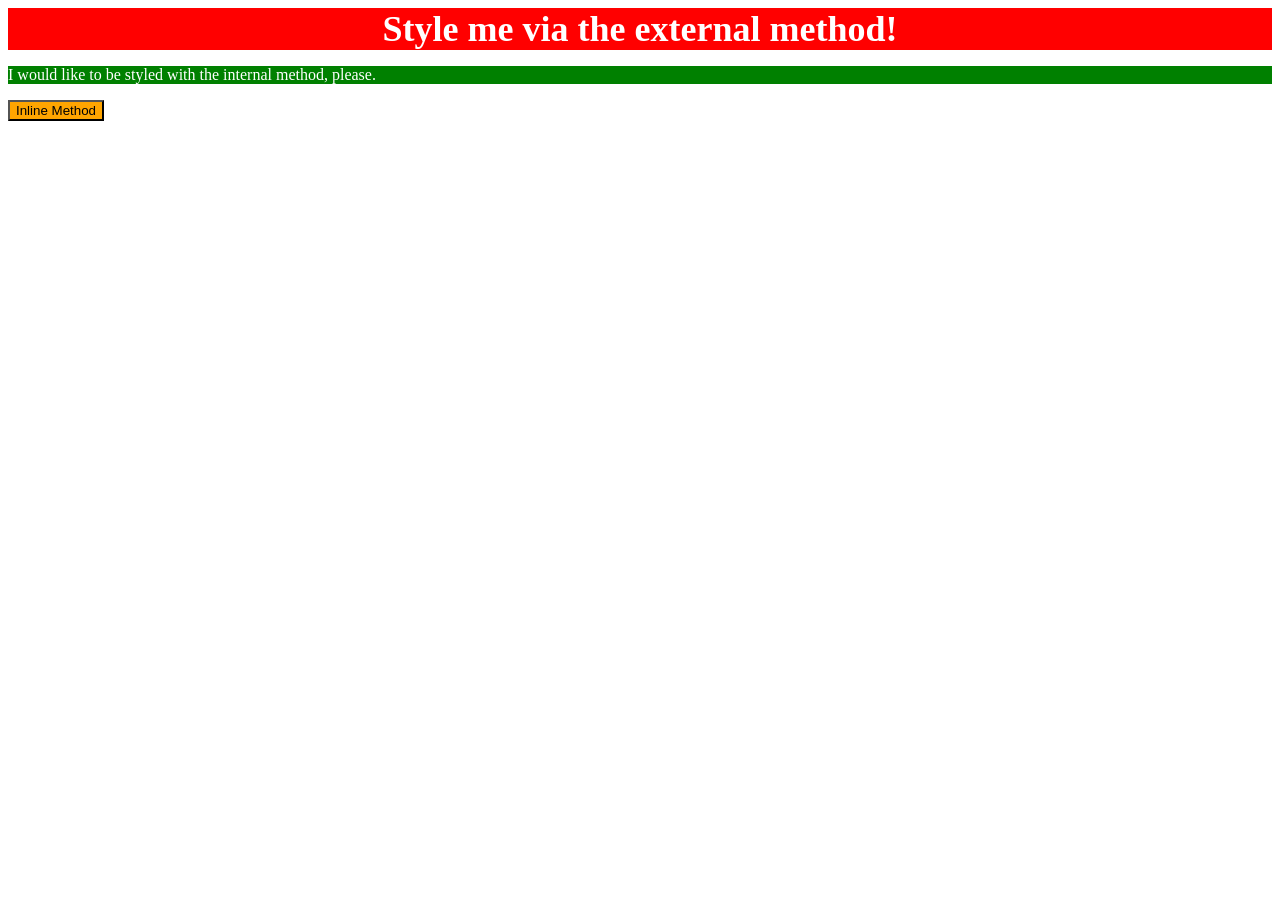
<file: foundations/intro-to-css/01-css-methods/index.html>
<!DOCTYPE html>
<html lang="en">
  <head>
    <style>
          p {
              background-color: green;
              color: white;
            }
    </style>
    <link rel="stylesheet" href="styles.css">
    <meta charset="UTF-8">
    <meta http-equiv="X-UA-Compatible" content="IE=edge">
    <meta name="viewport" content="width=device-width, initial-scale=1.0">
    <title>Methods for Adding CSS</title>
  </head>
  <body>
    <div>Style me via the external method!</div>
    <p>I would like to be styled with the internal method, please.</p>
    <button style="background-color: orange;"> Inline Method</button>
  </body>
</html>
</file>
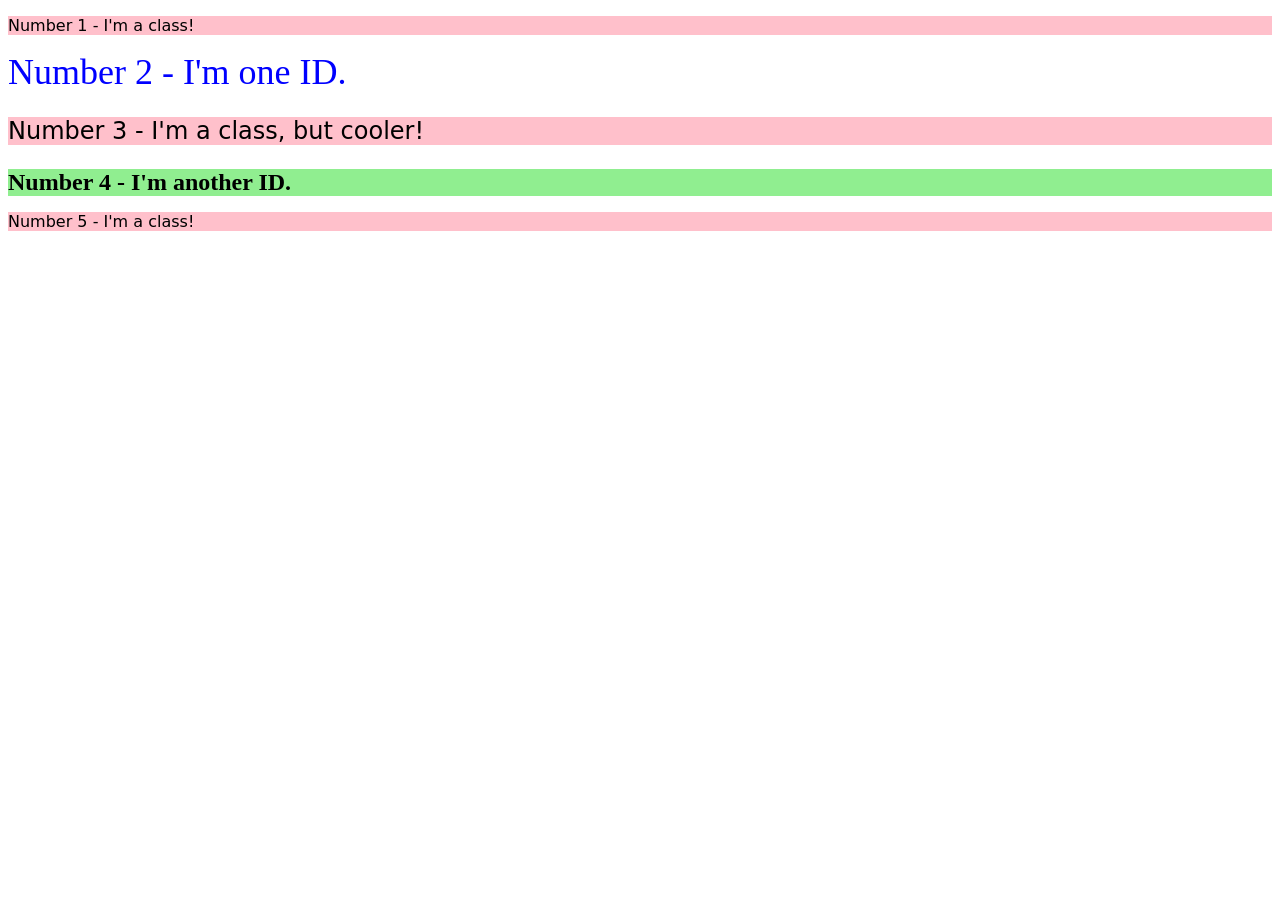
<file: foundations/intro-to-css/02-class-id-selectors/index.html>
<!DOCTYPE html>
<html lang="en">
  <head>
    <meta charset="UTF-8">
    <meta http-equiv="X-UA-Compatible" content="IE=edge">
    <meta name="viewport" content="width=device-width, initial-scale=1.0">
    <title>Class and ID Selectors</title>
    <link rel="stylesheet" href="style.css">
  </head>
  <body>
    <p class="odd">Number 1 - I'm a class!</p>
    <div id="wut">Number 2 - I'm one ID.</div>
    <p class="odd adjust-font-size">Number 3 - I'm a class, but cooler!</p>
    <div id="wut2" class="adjust-font-size">Number 4 - I'm another ID.</div>
    <p class="odd">Number 5 - I'm a class!</p>
  </body>
</html>
</file>
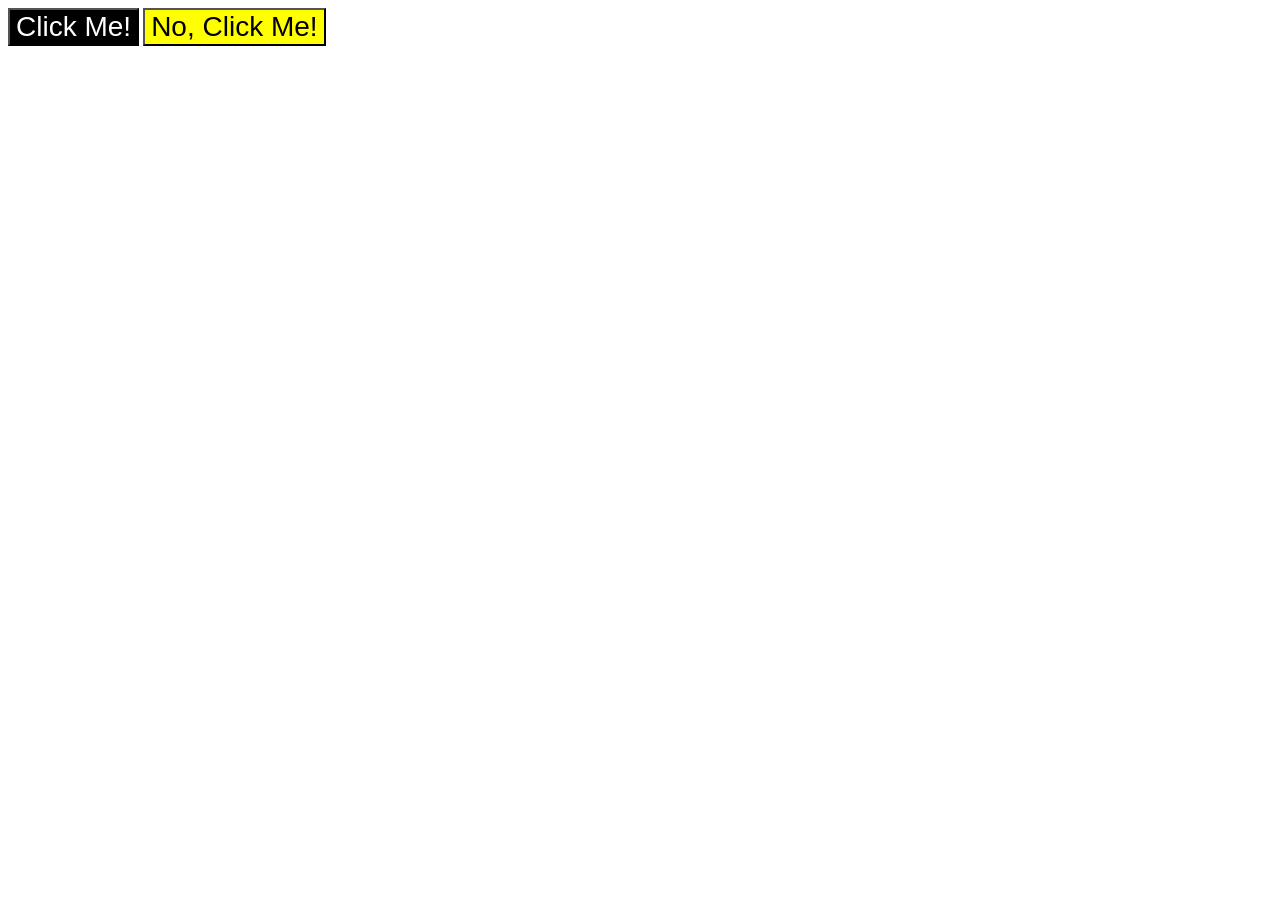
<file: foundations/intro-to-css/03-grouping-selectors/index.html>
<!DOCTYPE html>
<html lang="en">
  <head>
    <meta charset="UTF-8">
    <meta http-equiv="X-UA-Compatible" content="IE=edge">
    <meta name="viewport" content="width=device-width, initial-scale=1.0">
    <title>Grouping Selectors</title>
    <link rel="stylesheet" href="style.css">
  </head>
  <body>
    <button class="yes">Click Me!</button>
    <button class="no">No, Click Me!</button>
  </body>
</html>
</file>
<file: foundations/intro-to-css/01-css-methods/styles.css>
div {
    background-color: red;
    color: white;
    font-size: 36px;
    text-align: center;
    font-weight: bold;
}
</file>
<file: foundations/intro-to-css/02-class-id-selectors/style.css>
/* Add CSS Styling */
.odd   {
    background-color: #ffc0cb;
    font-family: Verdana, DejaVu Sans, sans-serif;
}

.adjust-font-size   {
    font-size: 24px;
}

#wut {
    color: #0000ff;
    font-size: 36px;
}

#wut2{
    background-color: #90ee90;
    font-weight: bold;
}
</file>
<file: foundations/intro-to-css/03-grouping-selectors/style.css>
/* Add CSS Styling */
.yes {
    background-color: #000000;
    color: #ffffff;
}

.no {
    background-color: #ffff00;
    
}

.yes,
.no {
    font-family: Helvetica, 'Times New Roman', sans-serif;
    font-size: 28px;
}
</file>
